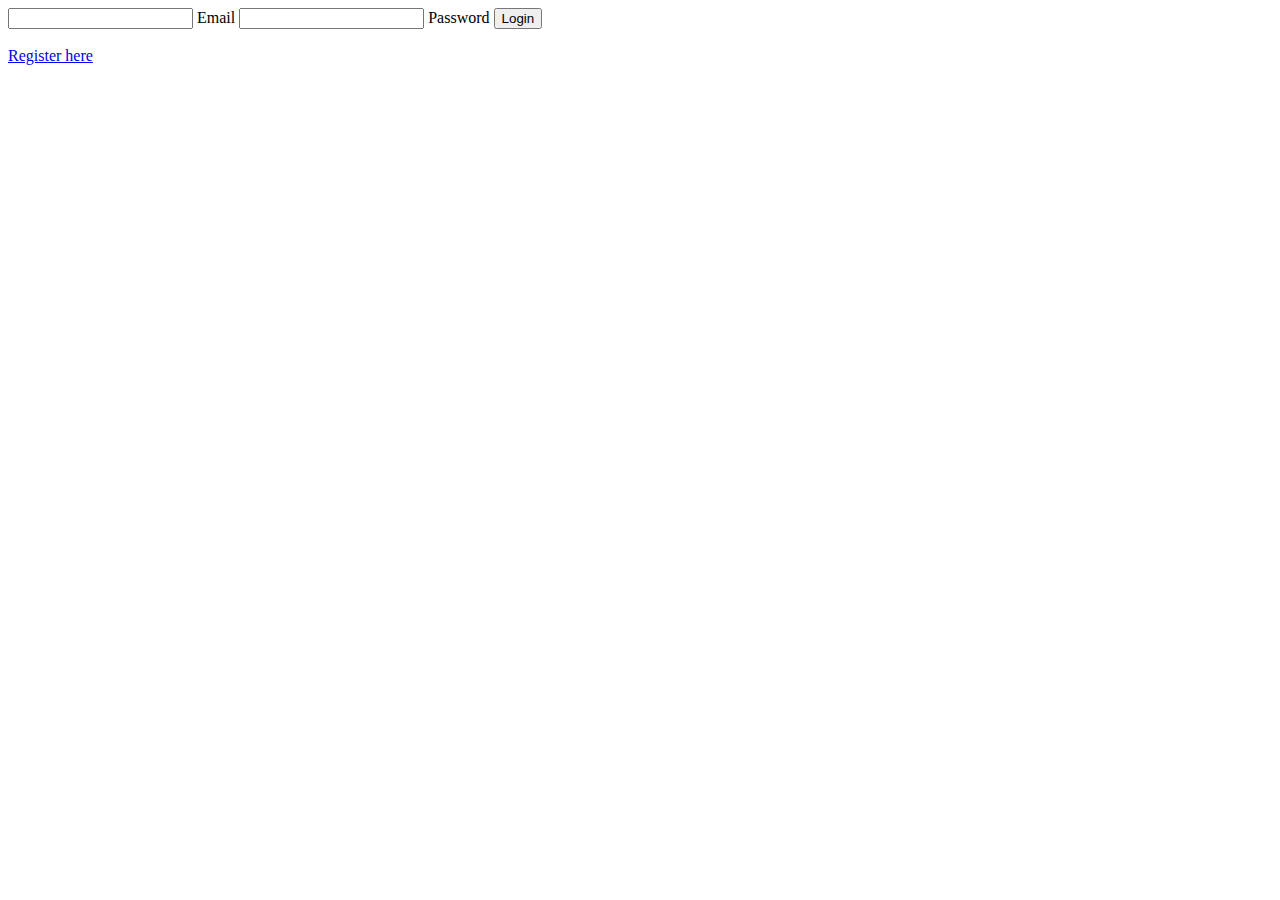
<file: templates/login.html>
<!DOCTYPE html>
<html lang="en">
<head>
    <meta charset="UTF-8">
    <title>Login</title>
</head>
<body>
<form method ="post">


        <input type="email" name="email" required>
        <label>Email</label>


        <input type="password" name="password" required>
        <label>Password</label>

    <input type="submit"  value="Login">
</form>
<br>
<a href = '/register'>Register here</a>
</body>
</html>
</file>
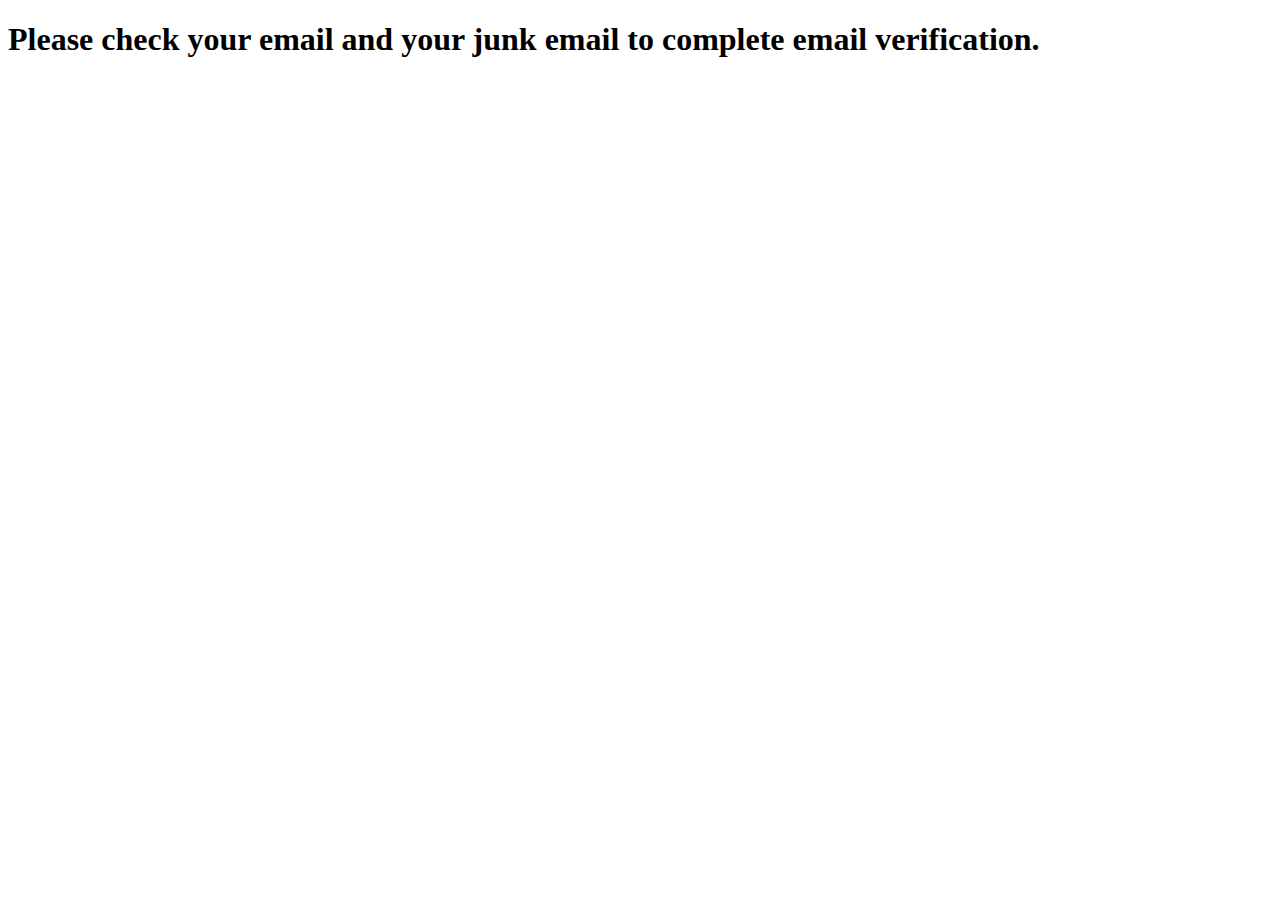
<file: templates/verify.html>
<!DOCTYPE html>
<html lang="en">
<head>
    <meta charset="UTF-8">
    <title>Verify</title>
</head>
<body>
<h1>Please check your email and your junk email to complete email verification.</h1>
</body>
</html>
</file>
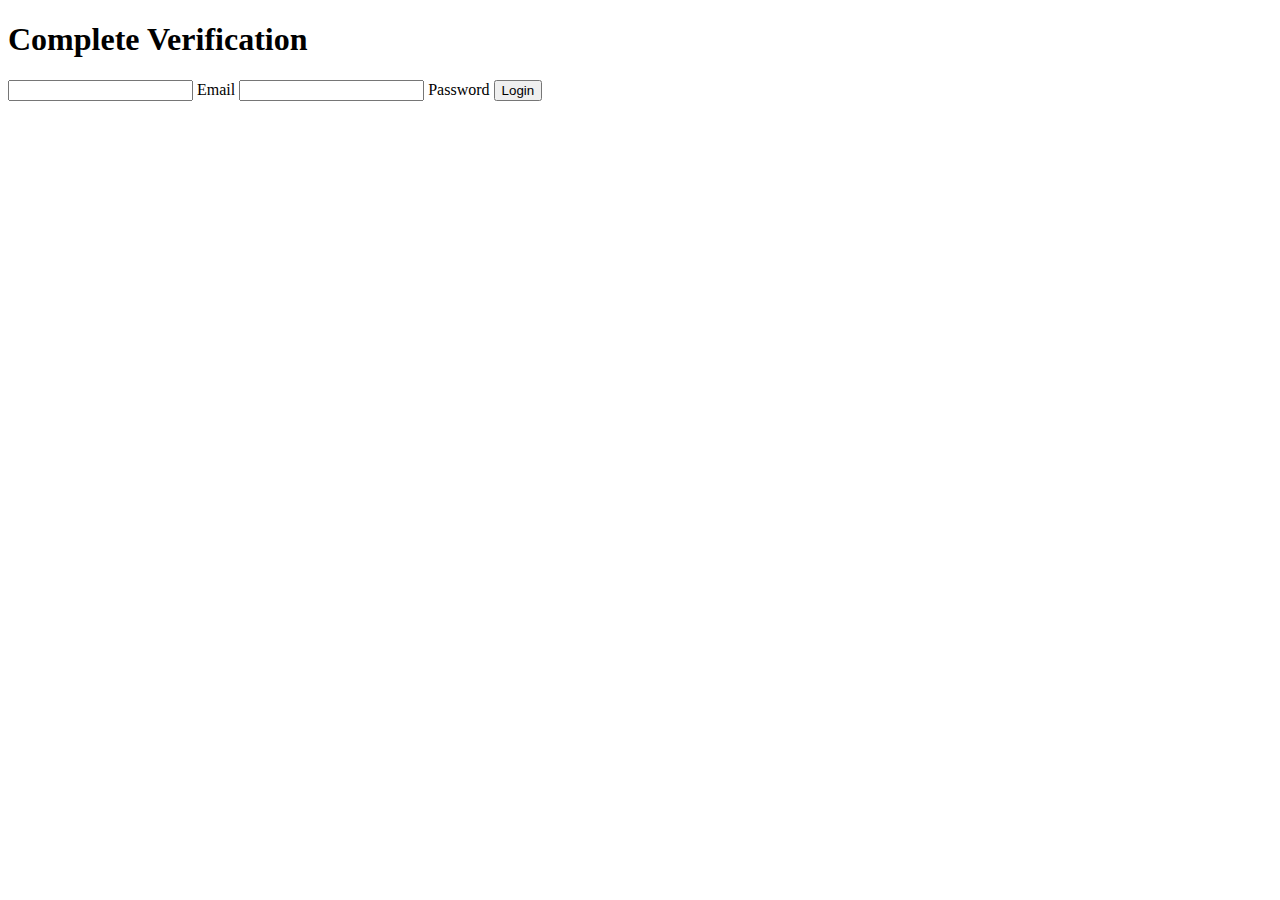
<file: templates/verify54321.html>
<!DOCTYPE html>
<html lang="en">
<head>
    <meta charset="UTF-8">
    <title>Login</title>
</head>
<body>
<h1>Complete Verification</h1>
<form method ="post">


        <input type="email" name="email" required>
        <label>Email</label>


        <input type="password" name="password" required>
        <label>Password</label>

    <input type="submit"  value="Login">
</form>
</body>
</html>
</file>
